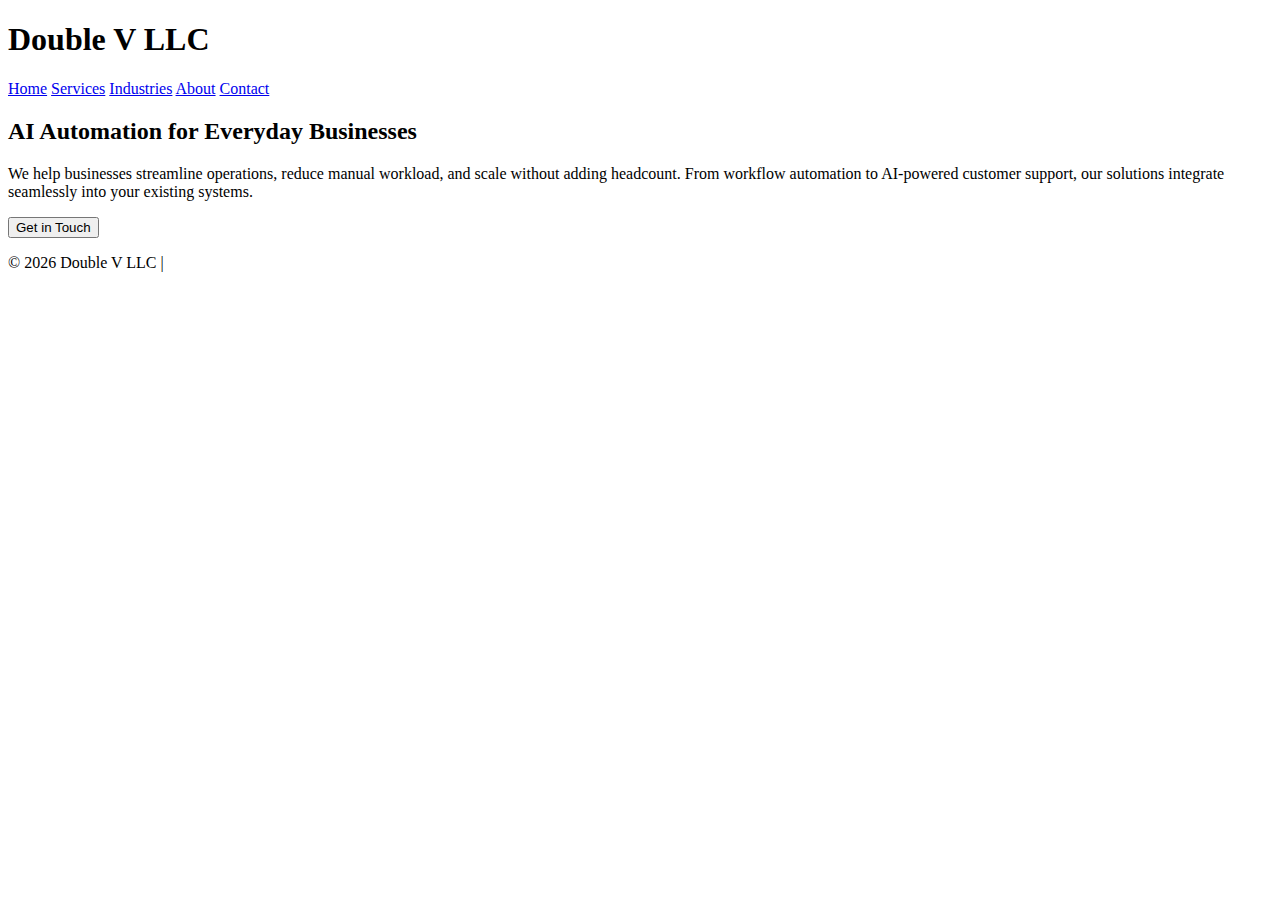
<file: index.html>
<!DOCTYPE html>
<html lang="en">
<head>
  <meta charset="UTF-8">
  <meta name="viewport" content="width=device-width, initial-scale=1.0">
  <title>Double V LLC</title>
  <link rel="stylesheet" href="style.css">
</head>
<body>
  <header>
    <h1>Double V LLC</h1>
    <nav>
      <a href="index.html">Home</a>
      <a href="services.html">Services</a>
      <a href="industries.html">Industries</a>
      <a href="about.html">About</a>
      <a href="contact.html">Contact</a>
    </nav>
  </header>

  <div class="container">
    <h2>AI Automation for Everyday Businesses</h2>
    <p>We help businesses streamline operations, reduce manual workload, and scale without adding headcount. From workflow automation to AI-powered customer support, our solutions integrate seamlessly into your existing systems.</p>
    <button onclick="window.location.href='contact.html'">Get in Touch</button>
  </div>

  <footer>
    <p>© 2026 Double V LLC | <a href="mailto:info@doublevllc.com" style="color:white;">info@doublevllc.com</a></p>
  </footer>
</body>
</html>
</file>
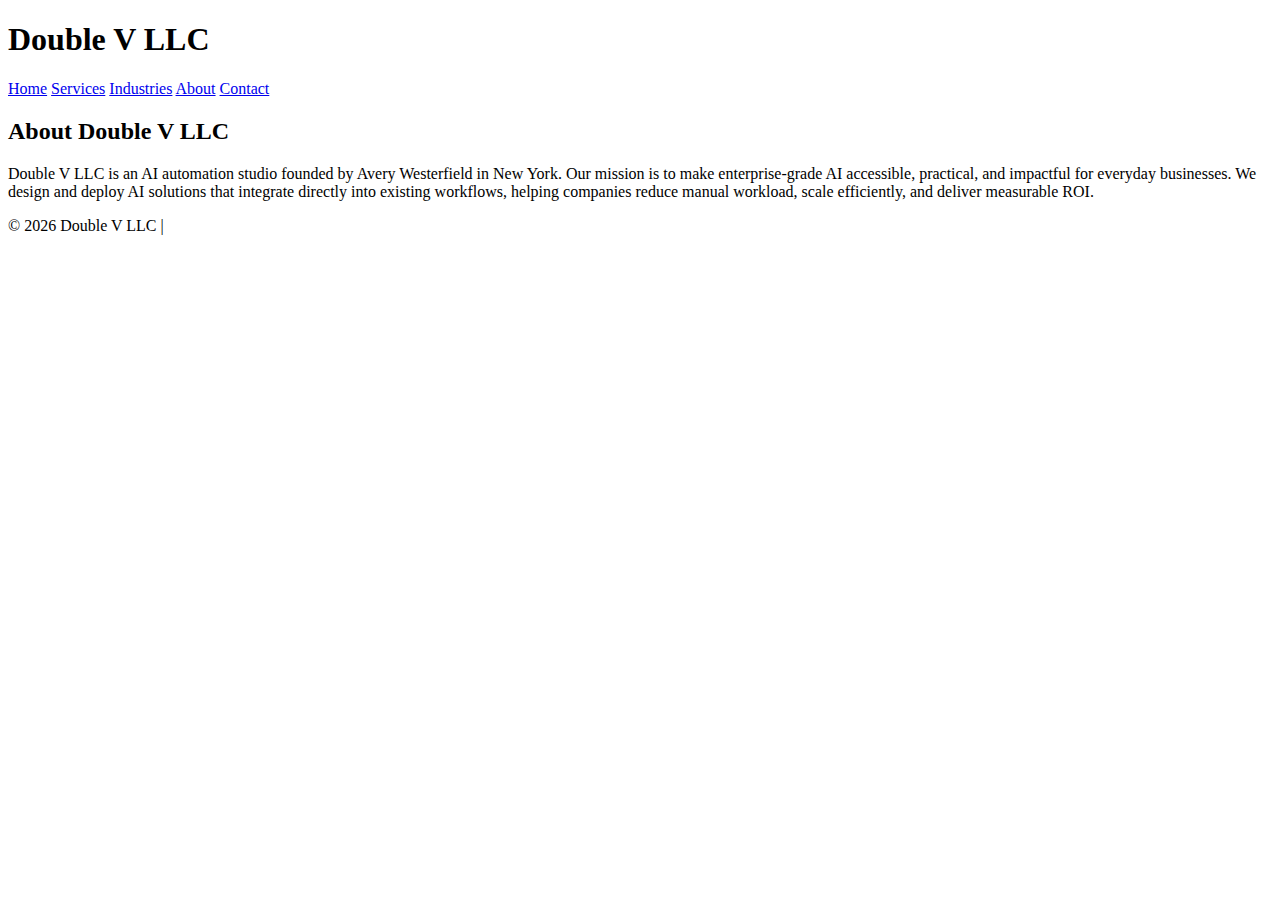
<file: about.html>
<!DOCTYPE html>
<html lang="en">
<head>
  <meta charset="UTF-8">
  <meta name="viewport" content="width=device-width, initial-scale=1.0">
  <title>About - Double V LLC</title>
  <link rel="stylesheet" href="style.css">
</head>
<body>
  <header>
    <h1>Double V LLC</h1>
    <nav>
      <a href="index.html">Home</a>
      <a href="services.html">Services</a>
      <a href="industries.html">Industries</a>
      <a href="about.html">About</a>
      <a href="contact.html">Contact</a>
    </nav>
  </header>

  <div class="container">
    <h2>About Double V LLC</h2>
    <p>Double V LLC is an AI automation studio founded by Avery Westerfield in New York. Our mission is to make enterprise-grade AI accessible, practical, and impactful for everyday businesses. We design and deploy AI solutions that integrate directly into existing workflows, helping companies reduce manual workload, scale efficiently, and deliver measurable ROI.</p>
  </div>

  <footer>
    <p>© 2026 Double V LLC | <a href="mailto:avery@westerfield.org" style="color:white;">avery@westerfield.org</a></p>
  </footer>
</body>
</html>
</file>
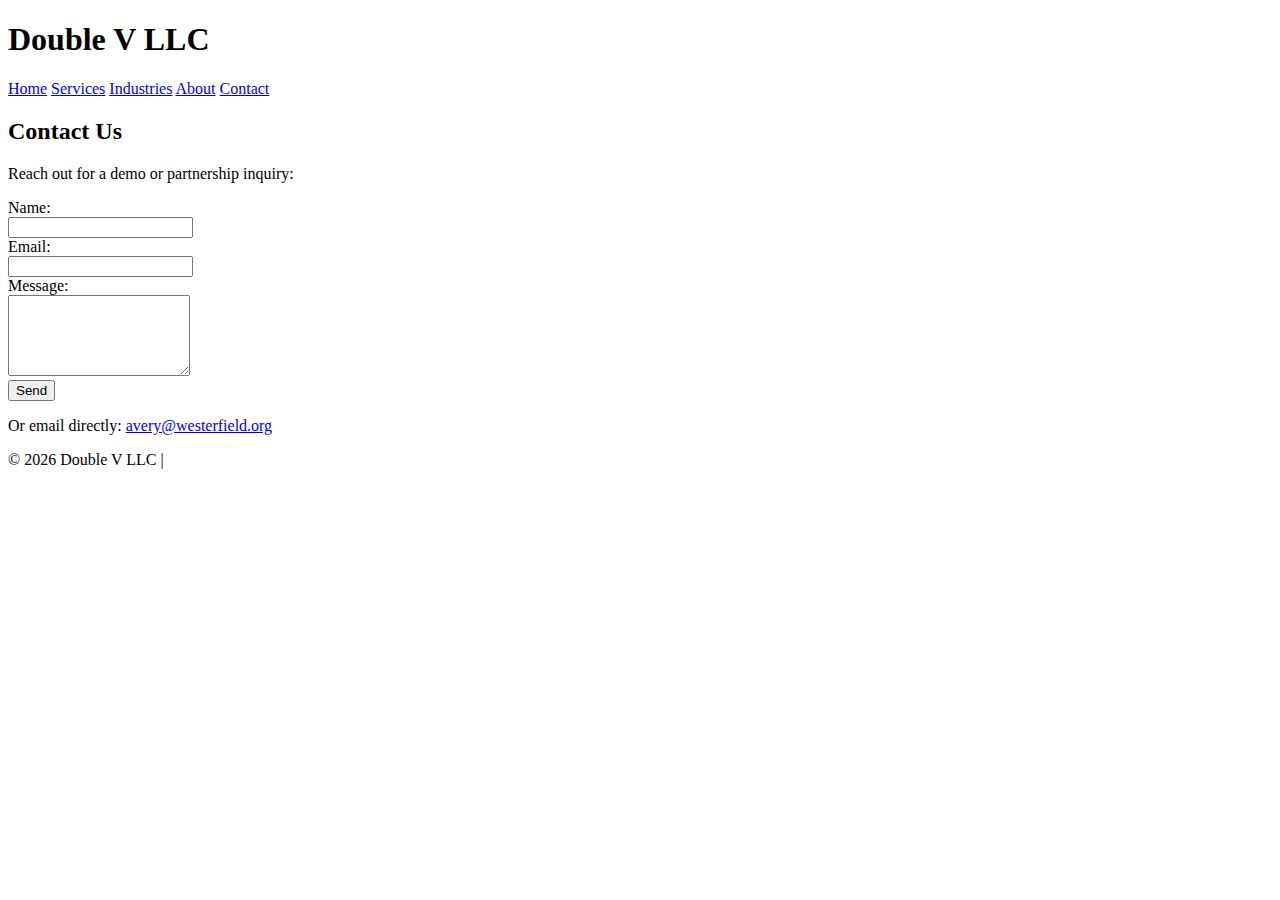
<file: contact.html>
<!DOCTYPE html>
<html lang="en">
<head>
  <meta charset="UTF-8">
  <meta name="viewport" content="width=device-width, initial-scale=1.0">
  <title>Contact - Double V LLC</title>
  <link rel="stylesheet" href="style.css">
</head>
<body>
  <header>
    <h1>Double V LLC</h1>
    <nav>
      <a href="index.html">Home</a>
      <a href="services.html">Services</a>
      <a href="industries.html">Industries</a>
      <a href="about.html">About</a>
      <a href="contact.html">Contact</a>
    </nav>
  </header>

  <div class="container">
    <h2>Contact Us</h2>
    <p>Reach out for a demo or partnership inquiry:</p>
    <form action="mailto:avery@westerfield.org" method="post" enctype="text/plain">
      <label>Name:</label><br>
      <input type="text" name="name" required><br>

      <label>Email:</label><br>
      <input type="email" name="email" required><br>

      <label>Message:</label><br>
      <textarea name="message" rows="5" required></textarea><br>

      <button type="submit">Send</button>
    </form>
    <p>Or email directly: <a href="mailto:avery@westerfield.org">avery@westerfield.org</a></p>
  </div>

  <footer>
    <p>© 2026 Double V LLC | <a href="mailto:avery@westerfield.org" style="color:white;">avery@westerfield.org</a></p>
  </footer>
</body>
</html>
</file>
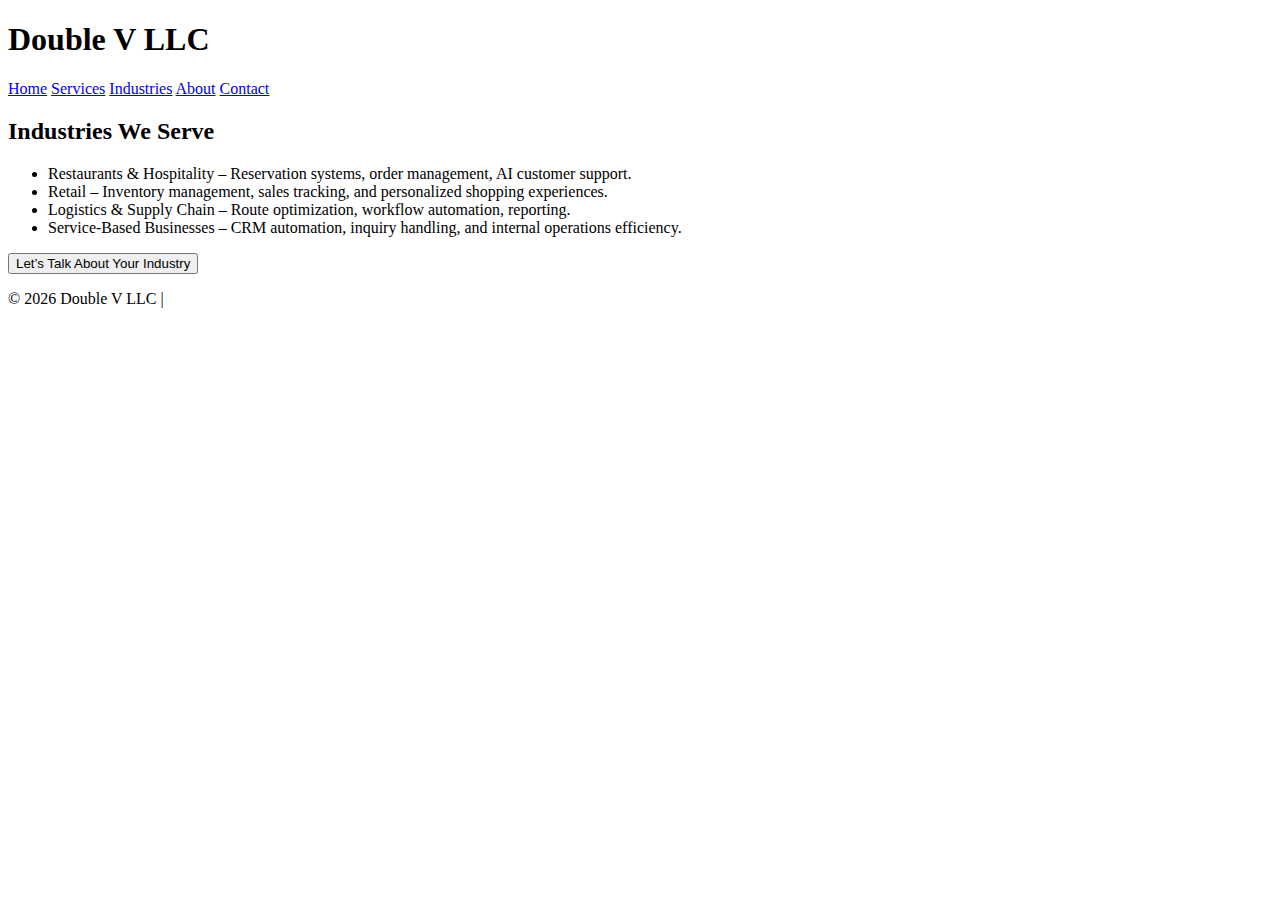
<file: industries.html>
<!DOCTYPE html>
<html lang="en">
<head>
  <meta charset="UTF-8">
  <meta name="viewport" content="width=device-width, initial-scale=1.0">
  <title>Industries - Double V LLC</title>
  <link rel="stylesheet" href="style.css">
</head>
<body>
  <header>
    <h1>Double V LLC</h1>
    <nav>
      <a href="index.html">Home</a>
      <a href="services.html">Services</a>
      <a href="industries.html">Industries</a>
      <a href="about.html">About</a>
      <a href="contact.html">Contact</a>
    </nav>
  </header>

  <div class="container">
    <h2>Industries We Serve</h2>
    <ul>
      <li>Restaurants & Hospitality – Reservation systems, order management, AI customer support.</li>
      <li>Retail – Inventory management, sales tracking, and personalized shopping experiences.</li>
      <li>Logistics & Supply Chain – Route optimization, workflow automation, reporting.</li>
      <li>Service-Based Businesses – CRM automation, inquiry handling, and internal operations efficiency.</li>
    </ul>
    <button onclick="window.location.href='contact.html'">Let’s Talk About Your Industry</button>
  </div>

  <footer>
    <p>© 2026 Double V LLC | <a href="mailto:avery@westerfield.org" style="color:white;">avery@westerfield.org</a></p>
  </footer>
</body>
</html>
</file>
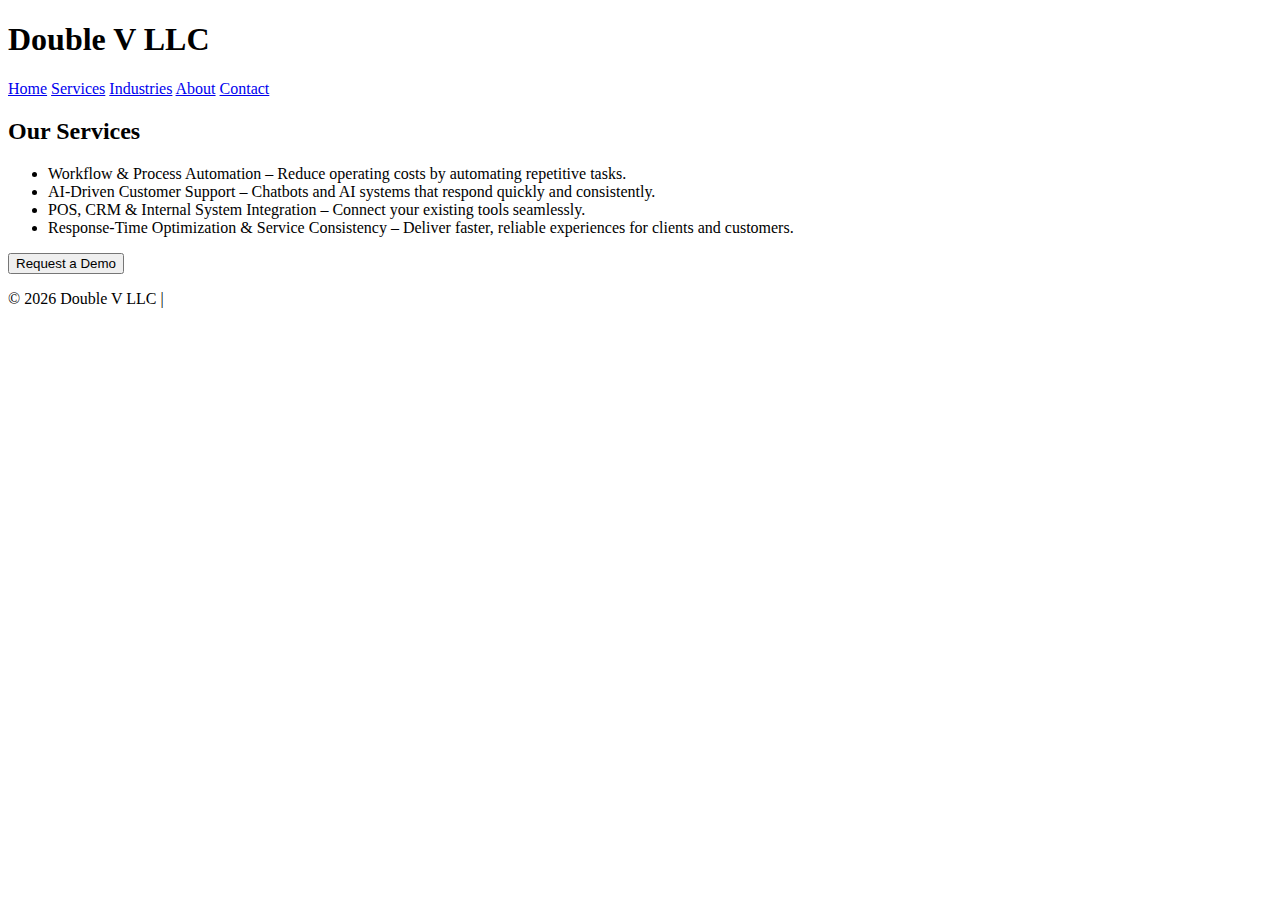
<file: services.html>
<!DOCTYPE html>
<html lang="en">
<head>
  <meta charset="UTF-8">
  <meta name="viewport" content="width=device-width, initial-scale=1.0">
  <title>Services - Double V LLC</title>
  <link rel="stylesheet" href="style.css">
</head>
<body>
  <header>
    <h1>Double V LLC</h1>
    <nav>
      <a href="index.html">Home</a>
      <a href="services.html">Services</a>
      <a href="industries.html">Industries</a>
      <a href="about.html">About</a>
      <a href="contact.html">Contact</a>
    </nav>
  </header>

  <div class="container">
    <h2>Our Services</h2>
    <ul>
      <li>Workflow & Process Automation – Reduce operating costs by automating repetitive tasks.</li>
      <li>AI-Driven Customer Support – Chatbots and AI systems that respond quickly and consistently.</li>
      <li>POS, CRM & Internal System Integration – Connect your existing tools seamlessly.</li>
      <li>Response-Time Optimization & Service Consistency – Deliver faster, reliable experiences for clients and customers.</li>
    </ul>
    <button onclick="window.location.href='contact.html'">Request a Demo</button>
  </div>

  <footer>
    <p>© 2026 Double V LLC | <a href="mailto:avery@westerfield.org" style="color:white;">avery@westerfield.org</a></p>
  </footer>
</body>
</html>
</file>
<file: style.css>
<!DOCTYPE html>
<html lang="en">
<head>
  <meta charset="UTF-8">
  <meta name="viewport" content="width=device-width, initial-scale=1.0">
  <title>Double V LLC</title>
  <link rel="stylesheet" href="style.css">
</head>
<body>
  <header>
    <h1>Double V LLC</h1>
    <nav>
      <a href="index.html">Home</a>
      <a href="services.html">Services</a>
      <a href="industries.html">Industries</a>
      <a href="about.html">About</a>
      <a href="contact.html">Contact</a>
    </nav>
  </header>

  <div class="container">
    <h2>AI Automation for Everyday Businesses</h2>
    <p>We help businesses streamline operations, reduce manual workload, and scale without adding headcount. From workflow automation to AI-powered customer support, our solutions integrate seamlessly into your existing systems.</p>
    <button onclick="window.location.href='contact.html'">Get in Touch</button>
  </div>

  <footer>
    <p>© 2026 Double V LLC | <a href="mailto:info@doublevllc.com" style="color:white;">info@doublevllc.com</a></p>
  </footer>
</body>
</html>
</file>
